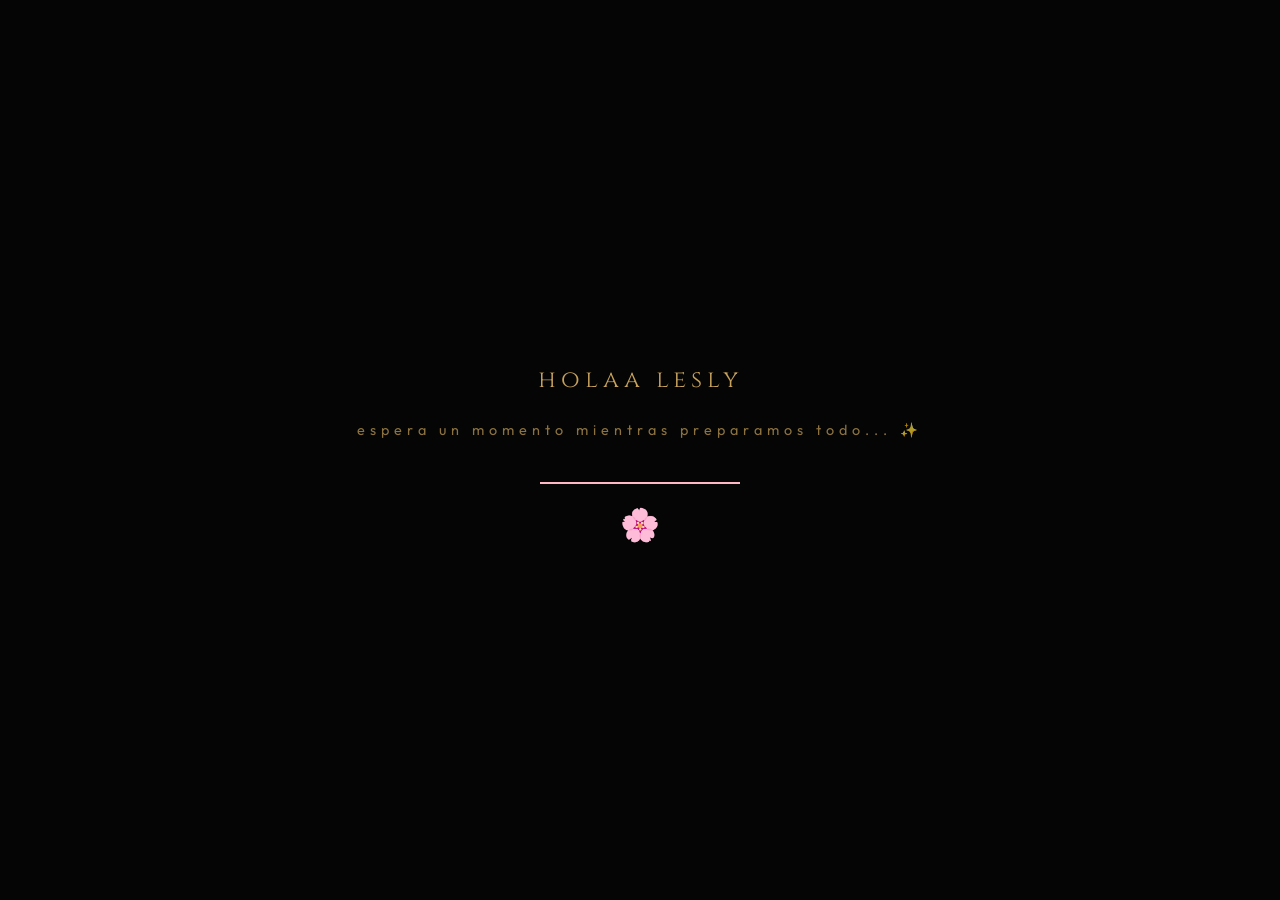
<file: index.html>
<!DOCTYPE html>
<html lang="es">
<head>
    <meta charset="UTF-8">
    <meta name="viewport" content="width=device-width, initial-scale=1.0">
    <title>Para Lesly | Un Viaje Especial</title>
    
    <!-- CSS Globales y de Componentes -->
    <link rel="stylesheet" href="css/global.css">
    <link rel="stylesheet" href="css/components.css">
    <link rel="stylesheet" href="css/animations.css">
    
    <!-- CSS Específico de Página -->
    <link rel="stylesheet" href="css/pages/index.css">
</head>
<body class="sakura-theme"> <!-- Se usa sakura-theme para el inicio -->

    <div id="loader" style="position: fixed; inset: 0; background: #050505; z-index: 9999; display: flex; flex-direction: column; align-items: center; justify-content: center; transition: all 0.8s ease;">
        <div style="font-family: 'Cinzel'; color: var(--color-gold); font-size: 1.5rem; letter-spacing: 5px; text-align: center; line-height: 2;">
            holaa lesly<br>
            <span style="font-size: 0.9rem; opacity: 0.7; font-family: 'Outfit';">espera un momento mientras preparamos todo... ✨</span>
        </div>
        <div class="loader-bar" style="width: 200px; height: 2px; background: rgba(255,255,255,0.1); margin-top: 30px; position: relative; overflow: hidden;">
            <div style="position: absolute; inset: 0; background: var(--color-sakura); animation: loaderLoading 2s infinite;"></div>
        </div>
        <div style="margin-top: 20px; font-size: 2rem; animation: float 3s infinite;">🌸</div>
    </div>

    <div class="dynamic-bg"></div>
    <div class="texture-overlay"></div>
    <div id="flash-overlay"></div>

    <main class="hero-wrapper" id="main-card">
        <!-- Esquinas Ornamentales -->
        <div class="ui-corner top-left"></div>
        <div class="ui-corner top-right"></div>
        <div class="ui-corner bottom-left"></div>
        <div class="ui-corner bottom-right"></div>

        <section class="main-content">
            <header class="hero-header">
                <div class="event-tag">🎉 ¡HOY ES TU DÍA ESPECIAL! 🎉</div>
                <h1 class="main-title">
                    ¡Feliz Cumpleaños! <br>
                    <span class="name-highlight">Lesly ✨</span>
                </h1>
            </header>

            <div class="divider-container">
                <div class="divider-line"></div>
                <div class="divider-diamond">🎈</div>
                <div class="divider-line"></div>
            </div>

            <article class="hero-body">
                <p class="intro-text">
                    ¡Hola Lesly! 😊 <br>
                    Hoy celebramos que eres una persona maravillosa. He preparado este pequeño rincón digital inspirado en lo que te gusta para decirte lo mucho que te aprecio. ¡Espero que te encante! 🎁✨
                </p>
                <p class="quote">
                    "Que tu día sea tan brillante como un deseo de 5 estrellas." 🌟
                </p>
            </article>

            <footer class="hero-footer">
                <nav class="action-nav">
                    <button class="btn-main" id="btn-trigger" style="border-radius: 50px; padding: 1.5rem 4rem; font-size: 1rem;">
                        🎁 ¡ABRIR MI REGALO!
                    </button>
                </nav>
                <div class="resine-info" style="font-size: 0.9rem; opacity: 1;">
                    Nivel de Felicidad: <span class="text-sakura">∞ (INFINITO)</span> 💖
                </div>
            </footer>
        </section>
    </main>

    <script src="js/sounds.js"></script>
    <script src="js/main.js"></script>
    <script>
        const btn = document.getElementById('btn-trigger');
        const card = document.getElementById('main-card');
        const flash = document.getElementById('flash-overlay');

        btn.addEventListener('click', () => {
            // Deshabilitar botón
            btn.style.pointerEvents = 'none';
            btn.innerHTML = 'INVOCANDO...';

            // 1. Fase de elevación y brillo
            card.classList.add('is-animating');
            
            // 2. Fase de colapso
            setTimeout(() => {
                card.classList.add('implode');
            }, 1500);

            // 3. Supernova blanca/rosa
            setTimeout(() => {
                flash.style.transition = 'opacity 0.6s ease';
                flash.style.background = 'radial-gradient(circle, #fff 0%, var(--color-sakura) 70%, var(--color-crimson) 100%)';
                flash.style.opacity = '1';

                // 4. Redirección final
                setTimeout(() => {
                    window.location.href = 'pages/gacha.html';
                }, 800);
            }, 2000);
        });

        // Efecto de inclinación sutil con el mouse
        document.addEventListener('mousemove', (e) => {
            if (card.classList.contains('implode')) return;
            const x = (window.innerWidth / 2 - e.pageX) / 40;
            const y = (window.innerHeight / 2 - e.pageY) / 40;
            card.style.transform = `rotateY(${-x}deg) rotateX(${y}deg)`;
        });
    </script>
</body>
</html>
</file>
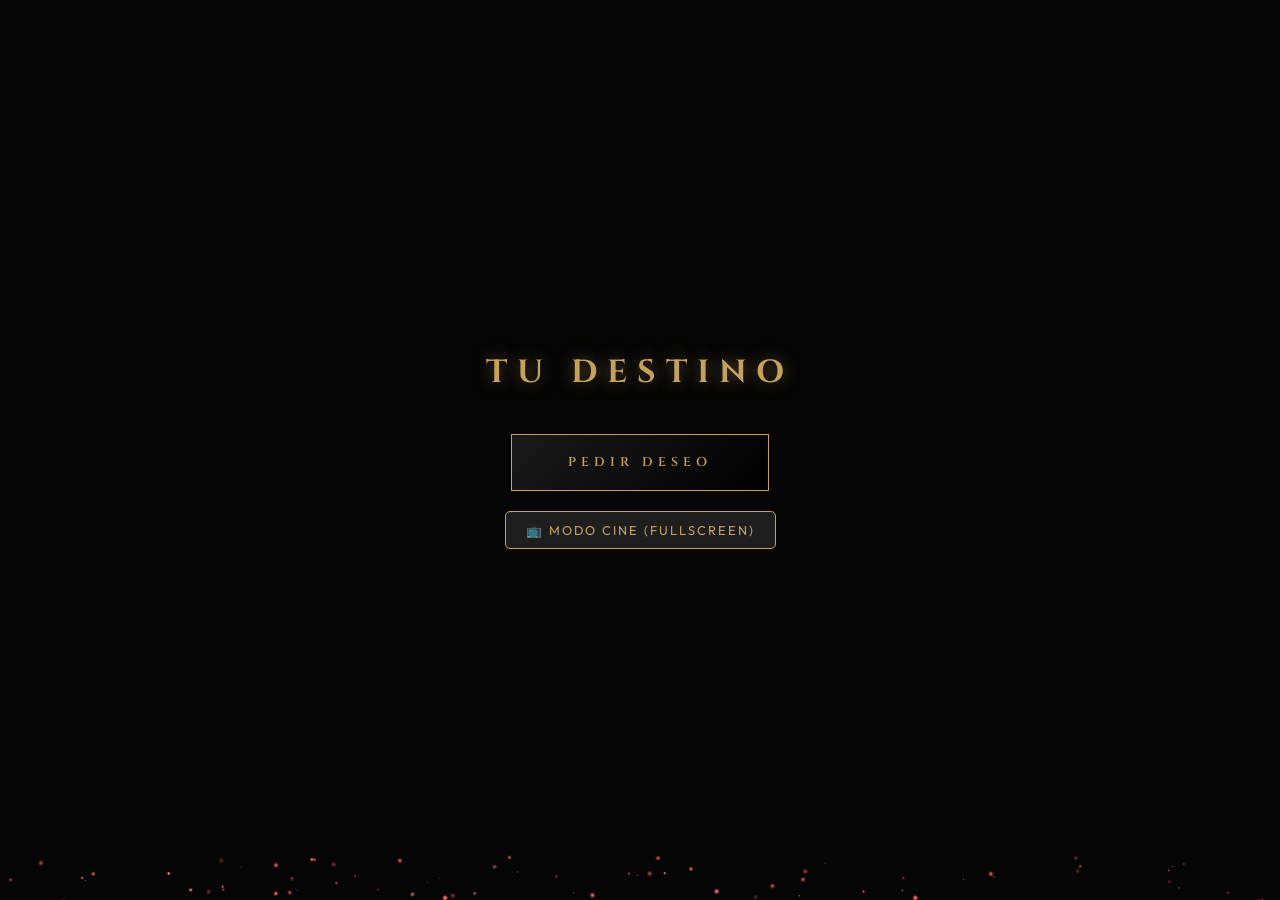
<file: pages/gacha.html>
<!DOCTYPE html>
<html lang="es">
<head>
    <meta charset="UTF-8">
    <meta name="viewport" content="width=device-width, initial-scale=1.0">
    <title>El Destino se Manifiesta... | Lesly</title>
    
    <!-- CSS Globales -->
    <link rel="stylesheet" href="../css/global.css">
    <link rel="stylesheet" href="../css/components.css">
    <link rel="stylesheet" href="../css/animations.css">
    
    <!-- CSS Específico -->
    <link rel="stylesheet" href="../css/pages/gacha.css">
</head>
<body>

    <div id="flash-white"></div>

    <div class="wish-container" id="initial-ui">
        <h1 class="wish-title">TU DESTINO</h1>
        <div style="display: flex; flex-direction: column; gap: 20px; align-items: center;">
            <button class="btn-main wish-button" onclick="startWish()">Pedir Deseo</button>
            <button id="fullscreen-btn" onclick="toggleFullscreen()" style="background: rgba(255,255,255,0.1); border: 1px solid var(--color-gold); color: var(--color-gold); padding: 10px 20px; border-radius: 5px; cursor: pointer; font-family: var(--font-main); font-size: 0.8rem; letter-spacing: 2px;">
                📺 MODO CINE (FULLSCREEN)
            </button>
        </div>
    </div>

    <div id="birthday-overlay">
        <div class="intervention-box">
            <h2 class="intervention-title">¡ANOMALÍA DETECTADA!</h2>
            <div id="typed-intervention"></div>
            <button id="reclaim-btn" onclick="triggerReversal()">RECLAMAR BENDICIÓN</button>
        </div>
    </div>

    <div id="retry-overlay" style="display: none; position: fixed; inset: 0; background: radial-gradient(circle, rgba(255, 215, 0, 0.1) 0%, rgba(0, 0, 0, 0.9) 80%); z-index: 100; flex-direction: column; align-items: center; justify-content: center; text-align: center; animation: revealBlur 1s forwards;">
        <div class="retry-box" style="padding: 40px; border: 2px solid var(--color-gold); border-radius: 20px; box-shadow: 0 0 50px var(--glow-red); background: var(--bg-card); position: relative; overflow: hidden;">
            <div class="aura" style="position: absolute; inset: 0; background: radial-gradient(circle, var(--color-gold) 0%, transparent 70%); opacity: 0.2; animation: pulse 2s infinite;"></div>
            <h2 style="font-family: var(--font-title); color: var(--color-gold); font-size: 2rem; margin-bottom: 20px; letter-spacing: 5px;">DESTINO REESCRITO</h2>
            <p style="margin-bottom: 30px; opacity: 0.8; font-size: 1.1rem;">La energía carmesí ha purificado tu deseo...</p>
            <button class="btn-main" onclick="finalInspiration()" style="background: linear-gradient(45deg, var(--color-gold), #fff, var(--color-gold)); color: #000; font-weight: bold; border: none; padding: 20px 50px; font-size: 1.2rem; box-shadow: 0 0 30px var(--color-gold); cursor: pointer; border-radius: 50px; transition: all 0.3s ease;" onmouseover="this.style.transform='scale(1.1)'; this.style.boxShadow='0 0 50px var(--color-gold)';" onmouseout="this.style.transform='scale(1)';">
                ✨ REINTENTAR DESTINO ✨
            </button>
        </div>
    </div>

    <!-- Contenedor de Video Optimizado -->
    <video id="gacha-video" playsinline preload="auto">
        <source id="video-source-webm" src="" type="video/webm">
        <source id="video-source-mp4" src="" type="video/mp4">
    </video>

    <script src="../js/sounds.js"></script>
    <script src="../js/main.js"></script>
    <script>
        const video = document.getElementById('gacha-video');
        const sourceWebm = document.getElementById('video-source-webm');
        const sourceMp4 = document.getElementById('video-source-mp4');
        
        const initialUi = document.getElementById('initial-ui');
        const overlay = document.getElementById('birthday-overlay');
        const reclaimBtn = document.getElementById('reclaim-btn');
        const flash = document.getElementById('flash-white');

        let isReversing = false;

        // Función para cambiar el video dinámicamente con ambos formatos
        function setVideoSources(name) {
            sourceWebm.src = `../${name}.webm`;
            sourceMp4.src = `../${name}.mp4`;
            video.load();
        }

        function startWish() {
            // Detener el motor de partículas para liberar recursos
            const ambientCanvas = document.getElementById('ambient-fx');
            if (ambientCanvas) ambientCanvas.style.display = 'none';
            
            setVideoSources('4');
            
            video.play().then(() => {
                initialUi.style.display = 'none';
                video.style.display = 'block';
                // Si el video está silenciado, reproducimos el audio externamente
                if (window.SoundManager) SoundManager.play('wish4');
            }).catch(error => {
                console.error("Video play error:", error);
                // Si falla, intentamos solo con el mp4 por si acaso
                video.src = '../4.mp4';
                video.play();
            });
        }

        video.onended = () => {
            if (!isReversing) {
                video.style.display = 'none';
                overlay.style.display = 'flex';
                startInterventionTyping();
            } else {
                // Si terminamos el video de reversión, mostramos el botón de reintento
                if (sourceWebm.src.includes('4revertido') || sourceMp4.src.includes('4revertido')) {
                    video.style.display = 'none';
                    document.getElementById('retry-overlay').style.display = 'flex';
                    if (window.SoundManager) SoundManager.play('alert');
                } else {
                    // Si ya es el video de 5 estrellas, terminamos
                    finishGacha();
                }
            }
        };

        function finalInspiration() {
            document.getElementById('retry-overlay').style.display = 'none';
            video.style.display = 'block';
            setVideoSources('5');
            video.play().then(() => {
                if (window.SoundManager) SoundManager.play('wish5');
            }).catch(e => console.log("Error en deseo final:", e));
        }

        function startInterventionTyping() {
            if (window.SoundManager) SoundManager.play('alert');
            const text = "SISTEMA: Detectando firma de energía inusual... Hoy es 12 de marzo. Identidad confirmada: Lesly. Reemplazando destino ordinario por Bendición Carmesí de Cumpleaños...";
            let i = 0;
            const container = document.getElementById('typed-intervention');
            container.innerHTML = "";
            
            function type() {
                if (i < text.length) {
                    container.innerHTML += text.charAt(i);
                    i++;
                    setTimeout(type, 35);
                } else {
                    reclaimBtn.style.display = 'inline-block';
                }
            }
            type();
        }

        function triggerReversal() {
            overlay.style.display = 'none';
            video.style.display = 'block';
            isReversing = true;
            setVideoSources('4revertido');
            video.play().catch(e => console.log("Error en reversión:", e));
        }

        function finishGacha() {
            flash.style.opacity = '1';
            flash.style.transition = 'opacity 1s ease';
            setTimeout(() => {
                window.location.href = '../lesly.html';
            }, 1000);
        }

        function toggleFullscreen() {
            if (!document.fullscreenElement) {
                document.documentElement.requestFullscreen().catch(err => {
                    console.log(`Error al intentar modo pantalla completa: ${err.message}`);
                });
                document.getElementById('fullscreen-btn').innerText = "❌ SALIR DE PANTALLA COMPLETA";
            } else {
                if (document.exitFullscreen) {
                    document.exitFullscreen();
                    document.getElementById('fullscreen-btn').innerText = "📺 MODO CINE (FULLSCREEN)";
                }
            }
        }
    </script>
</body>
</html>
</file>
<file: css/global.css>
/* =========================================
    1. FUENTES Y VARIABLES (EL ALMA DEL DISEÑO)
   ========================================= */
@import url('https://fonts.googleapis.com/css2?family=Cinzel:wght@400;700&family=Outfit:wght@200;400;600&family=Dancing+Script:wght@700&family=Montserrat:wght@200;400;600&display=swap');

:root {
    /* Paleta de Colores: Genshin Impact (Arlecchino / Natlan Style) */
    --color-crimson: #ff1a1a;
    --color-sakura: #ffb7c5;
    --color-gold: #c6a15b;
    --color-gold-bright: #ffcc00;
    
    /* UI & Fondos */
    --bg-dark: #050505;
    --bg-card: rgba(15, 5, 5, 0.9);
    --glass: rgba(15, 15, 18, 0.85);
    --border-soft: rgba(255, 255, 255, 0.08);
    --border-crimson: rgba(255, 26, 26, 0.3);
    
    /* Sombras y Brillos */
    --glow-red: rgba(255, 26, 26, 0.5);
    --glow-sakura: rgba(255, 183, 197, 0.4);
    
    /* Fuentes */
    --font-title: 'Cinzel', serif;
    --font-main: 'Outfit', sans-serif;
    --font-hand: 'Dancing Script', cursive;
    --font-alt: 'Montserrat', sans-serif;
}

/* =========================================
    2. RESET & BASE
   ========================================= */
* {
    margin: 0;
    padding: 0;
    box-sizing: border-box;
    user-select: none;
}

body {
    background-color: var(--bg-dark);
    color: #fff;
    font-family: var(--font-main);
    min-height: 100vh;
    overflow-x: hidden;
    /* Cursor por defecto de Genshin */
    cursor: url('../assets/cursor_genshin.png'), auto;
}

/* Elementos interactivos con cursor de acción */
a, button, .menu-card, .btn-main, .target, input {
    cursor: url('../assets/img/cursor_accion.png'), pointer !important;
}

/* Scrollbar Personalizada */
::-webkit-scrollbar { width: 6px; }
::-webkit-scrollbar-track { background: var(--bg-dark); }
::-webkit-scrollbar-thumb { background: var(--color-crimson); border-radius: 10px; }

/* =========================================
    3. UTILIDADES GLOBALES
   ========================================= */
.hidden { display: none !important; opacity: 0; }

.text-gold { color: var(--color-gold); }
.text-crimson { color: var(--color-crimson); }
.text-sakura { color: var(--color-sakura); }

/* Fondo Dinámico (Glow sutil) */
.dynamic-bg {
    position: fixed;
    inset: 0;
    background: radial-gradient(circle at 50% 50%, #1a080a 0%, #050505 100%);
    z-index: -2;
}

/* Capa de textura (Fibra de carbono o ruido) */
.texture-overlay {
    position: fixed;
    inset: 0;
    background: url('https://www.transparenttextures.com/patterns/carbon-fibre.png');
    opacity: 0.1;
    z-index: -1;
    pointer-events: none;
}
</file>
<file: css/components.css>
/* =========================================
    COMPONENTES UI (GENSHIN STYLE)
   ========================================= */

/* 1. Esquinas Ornamentales */
.ui-corner {
    position: absolute;
    width: 35px;
    height: 35px;
    border: 1.5px solid var(--color-gold);
    opacity: 0.6;
    transition: 0.3s;
}

.top-left { top: -5px; left: -5px; border-right: 0; border-bottom: 0; }
.top-right { top: -5px; right: -5px; border-left: 0; border-bottom: 0; }
.bottom-left { bottom: -5px; left: -5px; border-right: 0; border-top: 0; }
.bottom-right { bottom: -5px; right: -5px; border-left: 0; border-top: 0; }

.ui-corner::after {
    content: "✦";
    position: absolute;
    color: var(--color-gold);
    font-size: 8px;
}
.top-left::after { bottom: -4px; right: -4px; }
.top-right::after { bottom: -4px; left: -4px; }
.bottom-left::after { top: -4px; right: -4px; }
.bottom-right::after { top: -4px; left: -4px; }

/* 2. Divisores */
.divider-container {
    display: flex;
    align-items: center;
    justify-content: center;
    gap: 20px;
    margin: 2rem 0;
    opacity: 0.6;
}

.divider-line {
    height: 1px;
    width: 100px;
    background: linear-gradient(90deg, transparent, var(--color-gold), transparent);
}

.divider-diamond {
    font-size: 1rem;
    color: var(--color-gold);
    transform: rotate(45deg);
}

/* 3. Botón Principal (Genshin Style) */
.btn-main {
    position: relative;
    padding: 1.2rem 3.5rem;
    background: linear-gradient(135deg, #1a1a1a 0%, #000 100%);
    color: var(--color-gold);
    text-decoration: none;
    font-family: var(--font-title);
    font-size: 0.8rem;
    font-weight: 600;
    letter-spacing: 5px;
    text-transform: uppercase;
    border: 1px solid var(--color-gold);
    cursor: pointer;
    overflow: hidden;
    transition: all 0.4s cubic-bezier(0.175, 0.885, 0.32, 1.275);
    display: inline-block;
}

.btn-main:hover {
    transform: translateY(-3px) scale(1.02);
    box-shadow: 0 10px 30px rgba(198, 161, 91, 0.2);
    color: #fff;
    border-color: #fff;
}

.btn-main::before {
    content: "";
    position: absolute;
    top: 0; left: -100%; width: 100%; height: 100%;
    background: linear-gradient(90deg, transparent, rgba(255, 255, 255, 0.2), transparent);
    transition: 0.5s;
}

.btn-main:hover::before { left: 100%; }

/* 4. Tarjetas de Menú (Para lesly.html) */
.menu-card {
    background: var(--bg-card);
    border: 1px solid var(--border-soft);
    padding: 40px 20px;
    text-decoration: none;
    color: white;
    position: relative;
    transition: all 0.5s cubic-bezier(0.23, 1, 0.32, 1);
    display: flex;
    flex-direction: column;
    justify-content: center;
    align-items: center;
    backdrop-filter: blur(10px);
}

.menu-card:hover {
    transform: translateY(-10px);
    border-color: var(--color-crimson);
    background: rgba(255, 26, 26, 0.05);
    box-shadow: 0 15px 40px rgba(0,0,0,0.6), 0 0 20px var(--border-crimson);
}

.menu-card h3 {
    font-family: var(--font-title);
    font-size: 1rem;
    letter-spacing: 3px;
    margin-bottom: 10px;
}

/* 5. Header Universal (Genshin UI) */
.universal-header {
    height: 70px;
    width: 100%;
    background: rgba(0, 0, 0, 0.9);
    backdrop-filter: blur(10px);
    border-bottom: 1px solid var(--color-gold);
    display: flex;
    align-items: center;
    justify-content: space-between;
    padding: 0 40px;
    position: fixed;
    top: 0; left: 0;
    z-index: 1000;
}

.brand { display: flex; align-items: center; gap: 15px; }
.brand img { width: 30px; filter: drop-shadow(0 0 5px var(--color-crimson)); }
.brand span { font-family: var(--font-title); letter-spacing: 3px; color: #fff; font-size: 1rem; text-transform: uppercase; }

.nav-links { display: flex; gap: 10px; align-items: center; }
.nav-links a {
    color: rgba(255, 255, 255, 0.6);
    text-decoration: none;
    font-family: var(--font-title);
    font-size: 0.7rem;
    letter-spacing: 2px;
    padding: 8px 15px;
    transition: 0.3s;
    border-bottom: 2px solid transparent;
}

.nav-links a:hover, .nav-links a.active { 
    color: var(--color-crimson); 
    border-bottom-color: var(--color-crimson);
}

.btn-exit { 
    border: 1px solid var(--color-gold) !important; 
    color: var(--color-gold) !important; 
    border-radius: 4px;
    margin-left: 10px;
}

@media (max-width: 768px) {
    .universal-header { padding: 0 15px; height: auto; flex-direction: column; padding-bottom: 10px; }
    .nav-links { flex-wrap: wrap; justify-content: center; gap: 5px; }
    .brand { padding: 10px 0; }
}
</file>
<file: css/animations.css>
/* Animación de Flotado Suave */
@keyframes float {
    0% { transform: translateY(0px); }
    50% { transform: translateY(-10px); }
    100% { transform: translateY(0px); }
}

.float-ani {
    animation: float 3s ease-in-out infinite;
}

/* Brillo Metálico / Destello */
@keyframes shine {
    0% { left: -100%; }
    20% { left: 100%; }
    100% { left: 100%; }
}

.btn-shine {
    position: absolute;
    top: 0;
    left: -100%;
    width: 50%;
    height: 100%;
    background: linear-gradient(
        to right,
        rgba(255, 255, 255, 0) 0%,
        rgba(255, 255, 255, 0.3) 50%,
        rgba(255, 255, 255, 0) 100%
    );
    transform: skewX(-25deg);
    animation: shine 4s infinite;
}

/* Efecto de Temblor (Screenshake) */
@keyframes shake {
    0% { transform: translate(1px, 1px) rotate(0deg); }
    10% { transform: translate(-1px, -2px) rotate(-1deg); }
    20% { transform: translate(-3px, 0px) rotate(1deg); }
    30% { transform: translate(3px, 2px) rotate(0deg); }
    40% { transform: translate(1px, -1px) rotate(1deg); }
    50% { transform: translate(-1px, 2px) rotate(-1deg); }
    60% { transform: translate(-3px, 1px) rotate(0deg); }
    70% { transform: translate(3px, 1px) rotate(-1deg); }
    80% { transform: translate(-1px, -1px) rotate(1deg); }
    90% { transform: translate(1px, 2px) rotate(0deg); }
    100% { transform: translate(1px, -2px) rotate(-1deg); }
}

.shake-impact {
    animation: shake 0.5s;
    animation-iteration-count: infinite;
}

/* Aparecer con Blur (Genshin Style) */
@keyframes revealBlur {
    from { filter: blur(20px); opacity: 0; transform: scale(1.1); }
    to { filter: blur(0); opacity: 1; transform: scale(1); }
}

.reveal-ani {
    animation: revealBlur 1.5s cubic-bezier(0.22, 1, 0.36, 1) forwards;
}


@keyframes loaderLoading {
    0% { left: -100%; width: 100%; }
    50% { left: 0%; width: 100%; }
    100% { left: 100%; width: 100%; }
}

/* --- EFECTO DE GLOBOS --- */
@keyframes floatUp {
    0% { transform: translateY(100vh) rotate(0deg); opacity: 1; }
    100% { transform: translateY(-120vh) rotate(360deg); opacity: 0; }
}

.balloon {
    position: fixed;
    bottom: -100px;
    font-size: 2.5rem;
    z-index: 10000;
    pointer-events: none;
    animation: floatUp 5s linear forwards;
    filter: drop-shadow(0 5px 15px rgba(0,0,0,0.3));
}
</file>
<file: css/pages/index.css>
/* =========================================
    PÁGINA DE INICIO (INDEX.HTML)
   ========================================= */

body {
    display: flex;
    justify-content: center;
    align-items: center;
    min-height: 100vh;
    margin: 0;
    overflow: hidden;
}

.hero-wrapper {
    position: relative;
    width: min(90%, 650px);
    padding: clamp(2rem, 5vh, 4rem);
    background: var(--glass);
    border: 1px solid var(--border-soft);
    backdrop-filter: blur(20px);
    border-radius: 4px;
    box-shadow: 0 30px 60px rgba(0,0,0,0.6);
    transition: all 0.8s cubic-bezier(0.2, 1, 0.2, 1);
    z-index: 10;
    text-align: center;
    perspective: 1200px;
}

.event-tag {
    font-size: 0.65rem;
    letter-spacing: 4px;
    color: var(--color-sakura);
    text-transform: uppercase;
    margin-bottom: 1.5rem;
    display: inline-block;
    border-bottom: 1px solid rgba(255, 183, 197, 0.3);
    padding-bottom: 4px;
}

.main-title {
    font-size: clamp(1.8rem, 4vw, 2.8rem);
    font-weight: 200;
    line-height: 1.2;
    letter-spacing: 2px;
    margin-bottom: 2rem;
    font-family: var(--font-alt);
}

.name-highlight {
    font-family: var(--font-hand);
    color: #fff;
    font-weight: 700;
    display: block;
    margin-top: 10px;
    text-shadow: 0 0 20px var(--glow-sakura);
}

.intro-text {
    font-weight: 200;
    line-height: 1.8;
    color: rgba(255, 255, 255, 0.7);
    font-size: 0.95rem;
    margin-bottom: 2rem;
}

.quote {
    font-style: italic;
    font-size: 0.85rem;
    color: var(--color-sakura);
    opacity: 0.8;
    margin-top: 1rem;
    padding: 15px;
    border-left: 2px solid var(--color-crimson);
    background: rgba(139, 29, 46, 0.05);
}

.resine-info {
    margin-top: 2rem;
    font-size: 0.65rem;
    letter-spacing: 2px;
    opacity: 0.4;
    text-transform: uppercase;
}

/* Overlay de transición */
#flash-overlay {
    position: fixed;
    inset: 0;
    background: #fff;
    z-index: 1000;
    opacity: 0;
    pointer-events: none;
}

/* Clases de Animación (JS) */
.is-animating {
    transform: scale(1.05) translateY(-20px) rotateX(5deg) !important;
    border-color: var(--color-sakura) !important;
    box-shadow: 0 0 100px rgba(255, 183, 197, 0.2) !important;
}

.implode {
    transform: scale(0) rotate(20deg) !important;
    opacity: 0 !important;
    transition: all 0.5s cubic-bezier(0.6, 0, 0.4, 1) !important;
}
</file>
<file: css/pages/gacha.css>
/* =========================================
    SISTEMA DE GACHA (GACHA.HTML)
   ========================================= */

body {
    background-color: var(--bg-dark);
    margin: 0;
    overflow: hidden;
    display: flex;
    justify-content: center;
    align-items: center;
    height: 100vh;
    width: 100vw;
}

/* --- VIDEO --- */
#gacha-video {
    position: fixed; 
    top: 0; left: 0;
    width: 100%; height: 100%; 
    object-fit: cover; 
    display: none; 
    z-index: 10;
}

/* --- UI INICIAL --- */
.wish-container { 
    text-align: center; 
    z-index: 100; 
    animation: reveal-ani 1.2s ease-out;
}

.wish-title {
    color: var(--color-gold); 
    margin-bottom: 40px; 
    font-family: var(--font-title); 
    letter-spacing: 10px; 
    text-shadow: 0 0 15px rgba(198, 161, 91, 0.5);
}

/* Reutiliza .btn-main con ajustes */
.wish-button {
    animation: pulseGold 2s infinite;
}

@keyframes pulseGold {
    0% { box-shadow: 0 0 10px rgba(198, 161, 91, 0.3); transform: scale(1); }
    50% { box-shadow: 0 0 35px rgba(198, 161, 91, 0.6); transform: scale(1.05); }
    100% { box-shadow: 0 0 10px rgba(198, 161, 91, 0.3); transform: scale(1); }
}

/* --- OVERLAY DE ANOMALÍA --- */
#birthday-overlay {
    position: fixed; inset: 0;
    background: radial-gradient(circle, rgba(60, 0, 0, 0.98) 0%, #000 100%);
    display: none; flex-direction: column; justify-content: center; align-items: center;
    z-index: 300; text-align: center;
}

.intervention-box {
    border: 1px solid var(--color-crimson); 
    padding: 50px;
    background: rgba(0,0,0,0.8); 
    max-width: 85%;
    box-shadow: 0 0 40px rgba(255, 0, 0, 0.4);
    animation: glitchOpen 0.3s ease-out;
}

.intervention-title {
    color: var(--color-crimson); 
    font-family: var(--font-title); 
    font-size: 2.2rem; 
    margin-bottom: 20px;
}

@keyframes glitchOpen {
    0% { transform: scaleX(0); opacity: 0; }
    100% { transform: scaleX(1); opacity: 1; }
}

#reclaim-btn {
    display: none; 
    padding: 20px 50px; 
    background: var(--color-crimson);
    border: none; color: #fff; 
    font-family: var(--font-title); 
    font-size: 1.1rem;
    letter-spacing: 4px; 
    cursor: pointer; 
    margin-top: 30px;
    box-shadow: 0 0 20px rgba(255, 26, 26, 0.5);
    transition: 0.3s;
}

#reclaim-btn:hover {
    background: #fff; color: var(--color-crimson);
    transform: translateY(-5px);
    box-shadow: 0 10px 30px #fff;
}

#flash-white { 
    position: fixed; 
    inset: 0; 
    background: white; 
    z-index: 1000; 
    opacity: 0; 
    pointer-events: none; 
}

#typed-intervention {
    color: #fff; 
    min-height: 80px; 
    line-height: 1.6;
}
</file>
